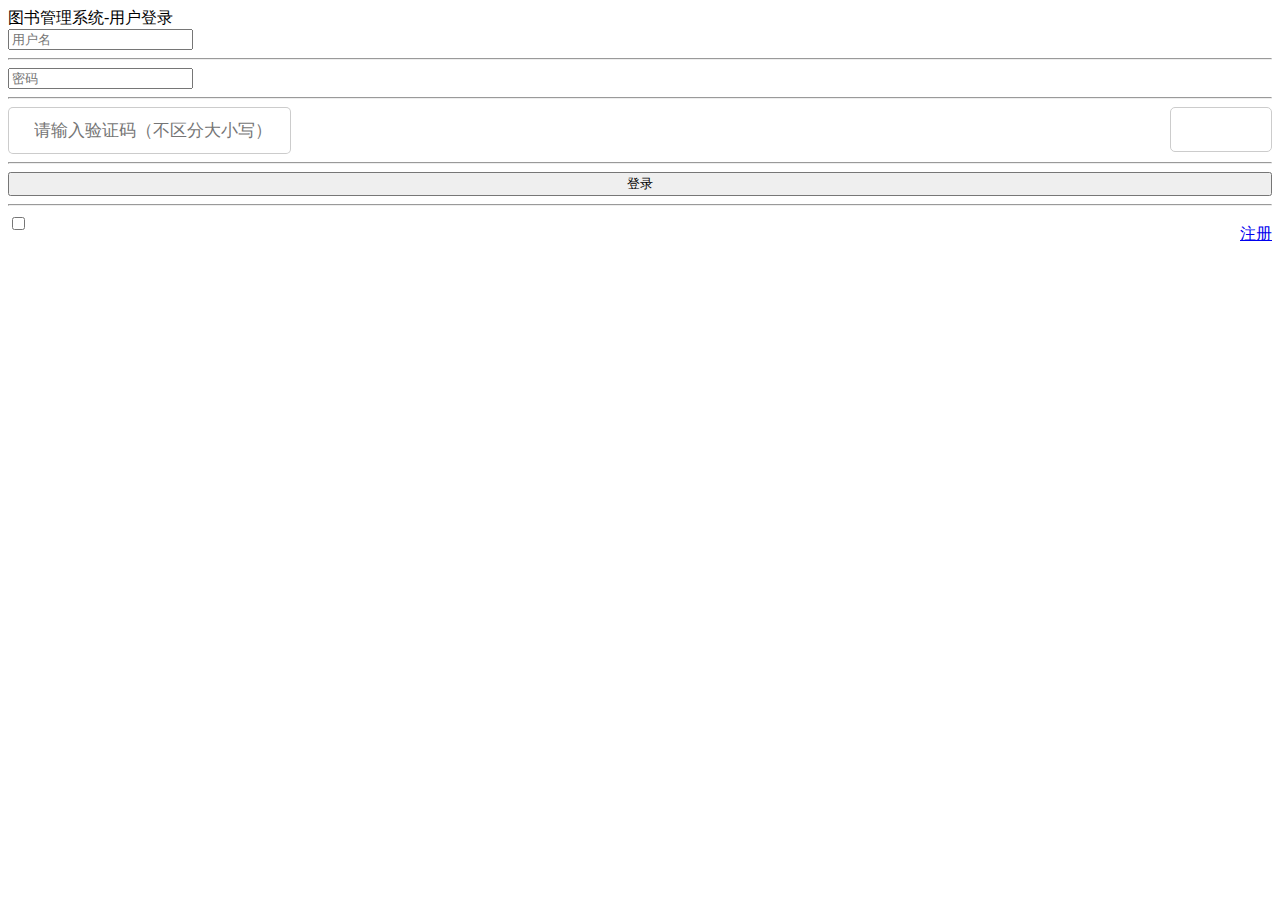
<file: gra_pro/BooksManagementSystem/src/main/resources/templates/common/login.html>
<!DOCTYPE html>
<html xmlns="http://www.w3.org/1999/xhtml" xmlns:th="http://www.thymeleaf.org"  
      xmlns:sec="http://www.thymeleaf.org/thymeleaf-extras-springsecurity3"  
      xmlns:shiro="http://www.pollix.at/thymeleaf/shiro">
 	<head>
 		<meta http-equiv="Content-Type" content="text/html; charset=UTF-8"/>
		<TITLE>BMS</TITLE>
		<META name="description" content="BMS.COM"/>
		
		<!-- 引入外部js或css -->
		<script th:src="@{https://cdn.bootcss.com/jquery/3.2.1/jquery.min.js}" type="text/javascript" ></script>
		
	    <!-- 引入内部js或css -->
	    <script th:src="${'/lib/layui/layui.js'}" type="text/javascript" charset="utf-8"></script>
		<script th:src="${'/js/xadmin.js'}" type="text/javascript"></script>
		<link th:href="${'/css/font.css'}" rel="stylesheet">
		<link th:href="${'/css/xadmin.css'}" rel="stylesheet">
 	</head>
 	
 	<body class="login-bg">
 		<div class="login" >
			<div class="message">图书管理系统-用户登录</div>
			<font  id="error" size="10" class="text-align:center" color="red"></font>
			<div id="darkbannerwrap"></div>
			<form method="post" class="layui-form">
				<input name="account" placeholder="用户名" type="text"
					class="layui-input">
				<hr class="hr15">
				<input name="password" placeholder="密码" type="password"
					class="layui-input">
				<hr class="hr15">
				<input type="text" value="" placeholder="请输入验证码（不区分大小写）" class="input-val">
            	<canvas id="canvas" width="100" height="43"></canvas>
				<hr class="hr15">
				<input lay-submit lay-filter="login" style="width: 100%;" id="loginButton" 
					type="button" value="登录" />
				<hr class="hr20">
				<div class="layui-form-item">
				<div class="layui-form-item" pane="">
					<input type="checkbox" lay-filter="filter"  id="rememberMe" name="rememberMe" lay-skin="primary" title="30天内自动登录" >
					<div style="float:right;margin-top: 10px;"><a href="/register">注册</a></div>
				</div>
			</form>
		</div>
 	</body>
 	<style>
		.input-val {
	        width: 230px!important;;
	        background: #ffffff;
	        height: 45px!important;;
	        padding: 0 2%;
	        border-radius: 5px;
	        border: none;
	        border: 1px solid rgba(0,0,0,.2);
	        font-size: 1.0625rem;
	    }
		#canvas {
	        float: right;
	        display: inline-block;
	        border: 1px solid #ccc;
	        border-radius: 5px;
	        cursor: pointer;
	    }
	</style>
	<script>
		$(document).ready(function() {
			var show_num = [];
		    draw(show_num);
	
		    $("#canvas").on('click',function(){
		        draw(show_num);
		    })
		    
			/*
			 * 用户登录
			 */
			$("#loginButton").bind("click", function() {
				var layer = layui.layer;
				var val = $(".input-val").val().toLowerCase();
		        var num = show_num.join("");
		        if(val==''){
		            layer.msg("请输入验证码！", {icon: 0});
		        }else if(val != num){
		        	layer.msg("验证码错误！请重新输入！", {icon: 0});
		            $(".input-val").val('');
		            draw(show_num);
		        }else{
		        	var user = {};
		        	user.account = $("[name='account']").val();
		        	user.password = $("[name='password']").val();
		        	user.rememberMe = $("[name='rememberMe']").prop('checked');
	
		        	$.ajax({
		        		url : "/account/doLogin",
		        		type : "post",
		        		contentType: "application/json",
		        		data : JSON.stringify(user),
		        		success : function (data) {
		        			if (data.status == 200) {
		        				location.href = "/index";
		        			} else {
		        				layer.msg(data.message, {icon: 0});
		        			}
		        		},
		        		error : function (data) {
		        			layer.msg(data.responseText, {icon: 0});
		        		}
		        	});
		        }
			});
		});
	
		function draw(show_num) {
		    var canvas_width=$('#canvas').width();
		    var canvas_height=$('#canvas').height();
		    var canvas = document.getElementById("canvas");//获取到canvas的对象，演员
		    var context = canvas.getContext("2d");//获取到canvas画图的环境，演员表演的舞台
		    canvas.width = canvas_width;
		    canvas.height = canvas_height;
		    var sCode = "A,B,C,E,F,G,H,J,K,L,M,N,P,Q,R,S,T,W,X,Y,Z,1,2,3,4,5,6,7,8,9,0";
		    var aCode = sCode.split(",");
		    var aLength = aCode.length;//获取到数组的长度
		    
		    for (var i = 0; i <= 3; i++) {
		        var j = Math.floor(Math.random() * aLength);//获取到随机的索引值
		        var deg = Math.random() * 30 * Math.PI / 180;//产生0~30之间的随机弧度
		        var txt = aCode[j];//得到随机的一个内容
		        show_num[i] = txt.toLowerCase();
		        var x = 10 + i * 20;//文字在canvas上的x坐标
		        var y = 20 + Math.random() * 8;//文字在canvas上的y坐标
		        context.font = "bold 23px 微软雅黑";
	
		        context.translate(x, y);
		        context.rotate(deg);
	
		        context.fillStyle = randomColor();
		        context.fillText(txt, 0, 0);
	
		        context.rotate(-deg);
		        context.translate(-x, -y);
		    }
		    for (var i = 0; i <= 5; i++) { //验证码上显示线条
		        context.strokeStyle = randomColor();
		        context.beginPath();
		        context.moveTo(Math.random() * canvas_width, Math.random() * canvas_height);
		        context.lineTo(Math.random() * canvas_width, Math.random() * canvas_height);
		        context.stroke();
		    }
		    for (var i = 0; i <= 30; i++) { //验证码上显示小点
		        context.strokeStyle = randomColor();
		        context.beginPath();
		        var x = Math.random() * canvas_width;
		        var y = Math.random() * canvas_height;
		        context.moveTo(x, y);
		        context.lineTo(x + 1, y + 1);
		        context.stroke();
		    }
		}
	
		function randomColor() {//得到随机的颜色值
		    var r = Math.floor(Math.random() * 256);
		    var g = Math.floor(Math.random() * 256);
		    var b = Math.floor(Math.random() * 256);
		    return "rgb(" + r + "," + g + "," + b + ")";
		}
	</script>
     
</html>
</file>
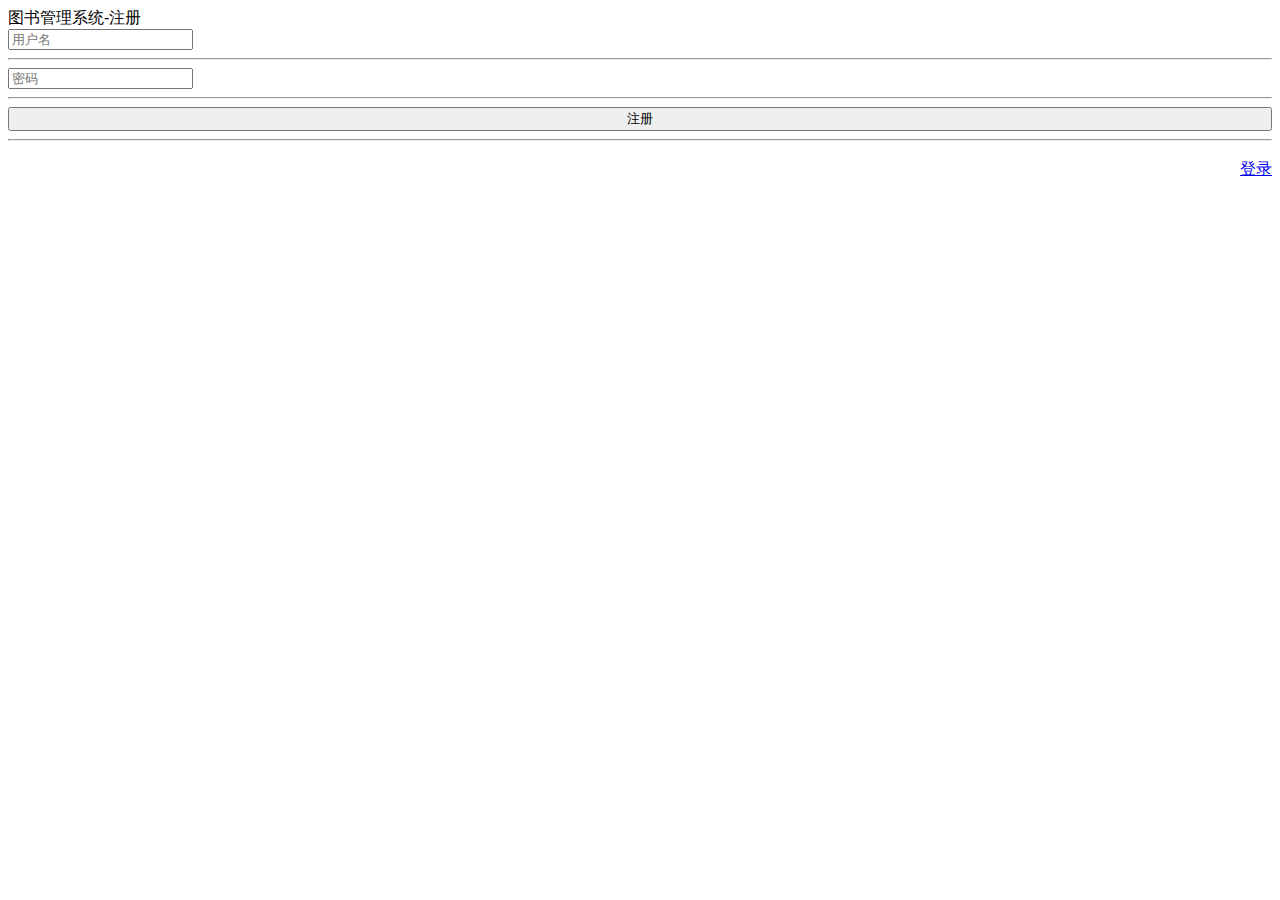
<file: gra_pro/BooksManagementSystem/src/main/resources/templates/common/register.html>
<!DOCTYPE html>
<html xmlns="http://www.w3.org/1999/xhtml" xmlns:th="http://www.thymeleaf.org"  
      xmlns:sec="http://www.thymeleaf.org/thymeleaf-extras-springsecurity3"  
      xmlns:shiro="http://www.pollix.at/thymeleaf/shiro">
	<head>
		<meta http-equiv="Content-Type" content="text/html; charset=UTF-8"/>
		<TITLE>BMS</TITLE>
		<META name="description" content="BMS.COM"/>
		
		<!-- 引入外部js或css -->
	    <script th:src="@{https://cdn.bootcss.com/jquery/3.2.1/jquery.min.js}" type="text/javascript" ></script>
	    
	    <!-- 引入内部js或css -->
		<script th:src="${'/lib/layui/layui.js'}" type="text/javascript" charset="utf-8"></script>
		<script th:src="${'/js/xadmin.js'}" type="text/javascript"></script>
		<!-- <script th:src="${'/js/bms.js'}" type="text/javascript"></script> -->
		<link th:href="${'/css/font.css'}" rel="stylesheet">
		<link th:href="${'/css/xadmin.css'}" rel="stylesheet">
	</head>
	
	<body class="login-bg">
		<div class="login" >
			<div class="message">图书管理系统-注册</div>
			<font  id="error" size="10" class="text-align:center" color="red"></font>
			<div id="darkbannerwrap"></div>
			<form method="post" class="layui-form">
				<input name="account" placeholder="用户名" type="text"
					class="layui-input">
				<hr class="hr15">
				<input name="password" placeholder="密码" type="password"
					class="layui-input">
				<hr class="hr15">
				<input lay-submit lay-filter="login" style="width: 100%;" id="registerButton" 
					type="button" value="注册"/>
				<hr class="hr20">
				<div class="layui-form-item">
				<div class="layui-form-item" pane="">
					<div style="float:right;margin-top: 10px;"><a href="/login">登录</a></div>
				</div>
			</form>
		</div>
	</body>
	<script>
		/*
		 * 用户注册
		 */
		$("#registerButton").bind("click", function() {
			var user = {};
			user.account = $("[name='account']").val();
			user.password = $("[name='password']").val();
			var layer = layui.layer;
			$.ajax({
				url : "/account/doRegister",
				type : "post",
				contentType: "application/json",
				data : JSON.stringify(user),
				success : function (data) {
					if (data.status == 200) {
						// todo
						location.href = "/login";
					} else {
						layer.msg(data.message, {icon: 0});
					}
				},
				error : function (data) {
					layer.msg(data.responseText, {icon: 0});
				}
			});
		});
	</script>
</html>
</file>
